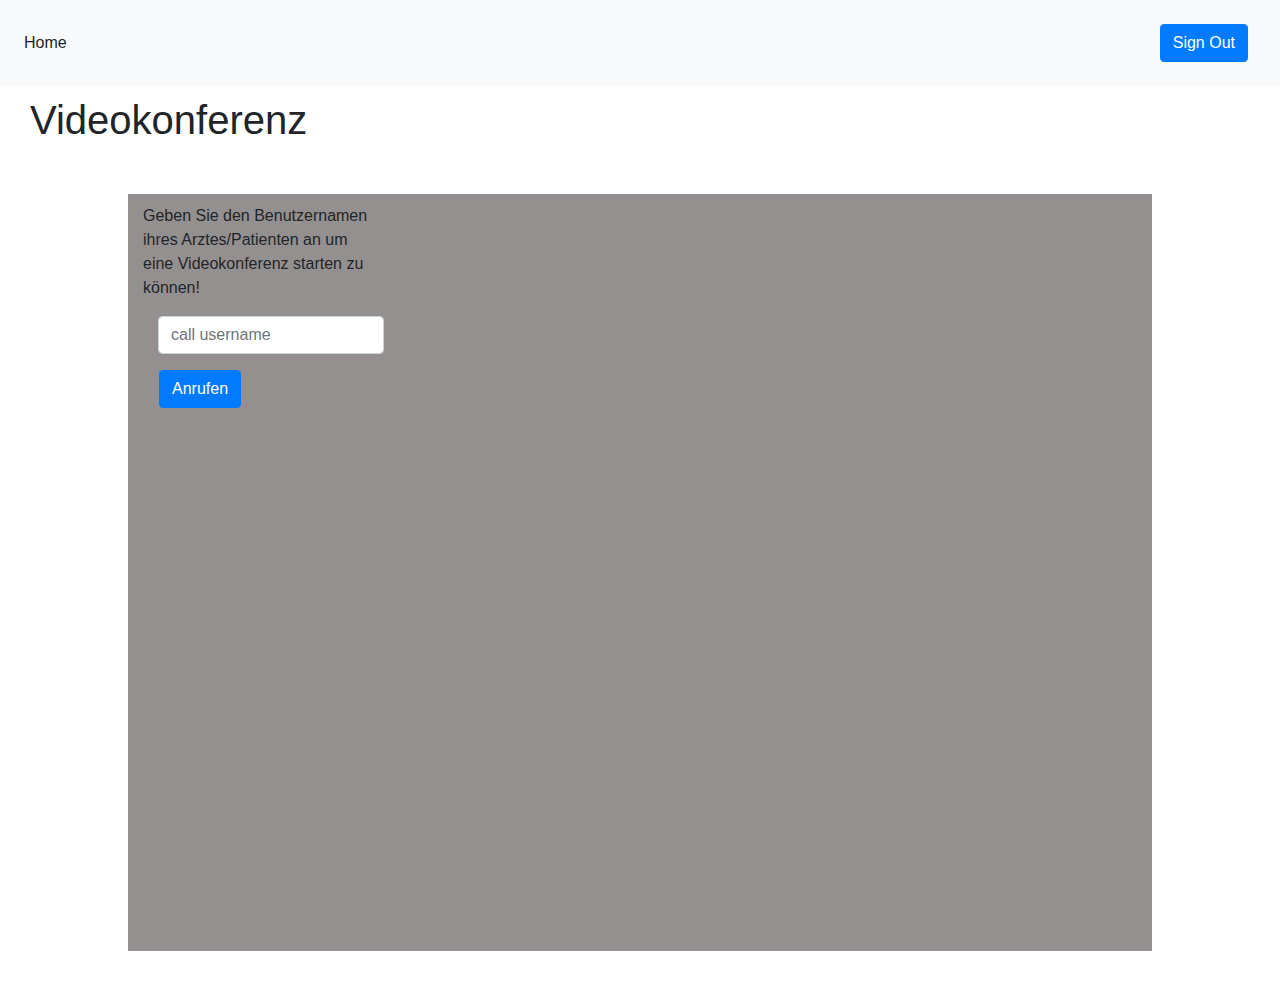
<file: CommunicationRTC/src/main/resources/static/index.html>
<!DOCTYPE html>
<html xmlns="http://www.w3.org/1999/xhtml"
      xmlns:th="http://www.thymeleaf.org"
      xmlns:layout="http://www.ultraq.net.nz/thymeleaf/layout">

<head>
  <title>Telemed Communication</title>
  <link rel="stylesheet"
        href="https://maxcdn.bootstrapcdn.com/bootstrap/4.0.0/css/bootstrap.min.css"
        integrity="sha384-Gn5384xqQ1aoWXA+058RXPxPg6fy4IWvTNh0E263XmFcJlSAwiGgFAW/dAiS6JXm"
        crossorigin="anonymous" />  <!--Bootstrap only for styling-->
   <script
          src="https://ajax.googleapis.com/ajax/libs/jquery/3.4.1/jquery.min.js"></script>
  <script
          src="https://maxcdn.bootstrapcdn.com/bootstrap/3.4.0/js/bootstrap.min.js"></script>
</head>
<style>
  .container {
    background: rgb(148, 144, 144);
    margin: 50px auto;
    max-width: 80%;
    text-align: center;
  }

  button {
    margin: 1em;
  }

</style>
<body onload="javascript:getActiveModules()">
  <nav class="navbar navbar-expand-lg navbar-light bg-light">
    <div class="collapse navbar-collapse" id="navbarSupportedContent">
      <ul class="navbar-nav mr-auto">
        <li class="nav-item active">
          <a class="nav-link" href="#">Home <span class="sr-only">(current)</span></a>
        </li>
        <li class="nav-item" id="communication" style="display: none">
          <a class="nav-link logintext"
             th:href="@{http://localhost:8081/}">Videocall und Chat</a>
        </li>
        <li class="nav-item" id="symptom" style="display: none">
          <a class="nav-link logintext"
             th:href="@{http://localhost:8082/}">Symptome</a>
        </li>
        <li class="nav-item" id="course" style="display: none">
          <a class="nav-link logintext"
             th:href="@{http://localhost:8083/}">Kurse</a>
        </li>
        <li class="nav-item" id="appointment" style="display: none">
          <a class="nav-link logintext"
             th:href="@{http://localhost:8085/}">Termine</a>
        </li>
      </ul>
      <h6 class="nav-link" href="#" id="currentUser"></h6>
      <form th:action="@{/logout}"
            method="post">
        <button type="submit" class="btn btn-primary"
                value="Sign Out">Sign Out</button>
      </form>
    </div>
  </nav>
  <h1 style="padding-left: 30px; padding-top: 10px">Videokonferenz</h1>

  <div class="container">
      <div class="row">
        <div class="col-md-3" style="text-align: left; margin-top: 10px">
          <p>Geben Sie den Benutzernamen ihres Arztes/Patienten an um eine Videokonferenz starten zu k&ouml;nnen!</p><input id="usernameInput" type="text" class="form-control"
                 placeholder="call username" style="margin-left: 15px">
          <button type="button" class="btn btn-primary" onclick='createOffer()'>Anrufen</button>

          <script src="client.js"></script>
        </div>
        <div class="col-md-3">
          <video style="width: 1500px; height: 750px" id="videostream" autoplay="true"></video>
        </div>
      </div>
    </div>
  </body>
</html>
</file>
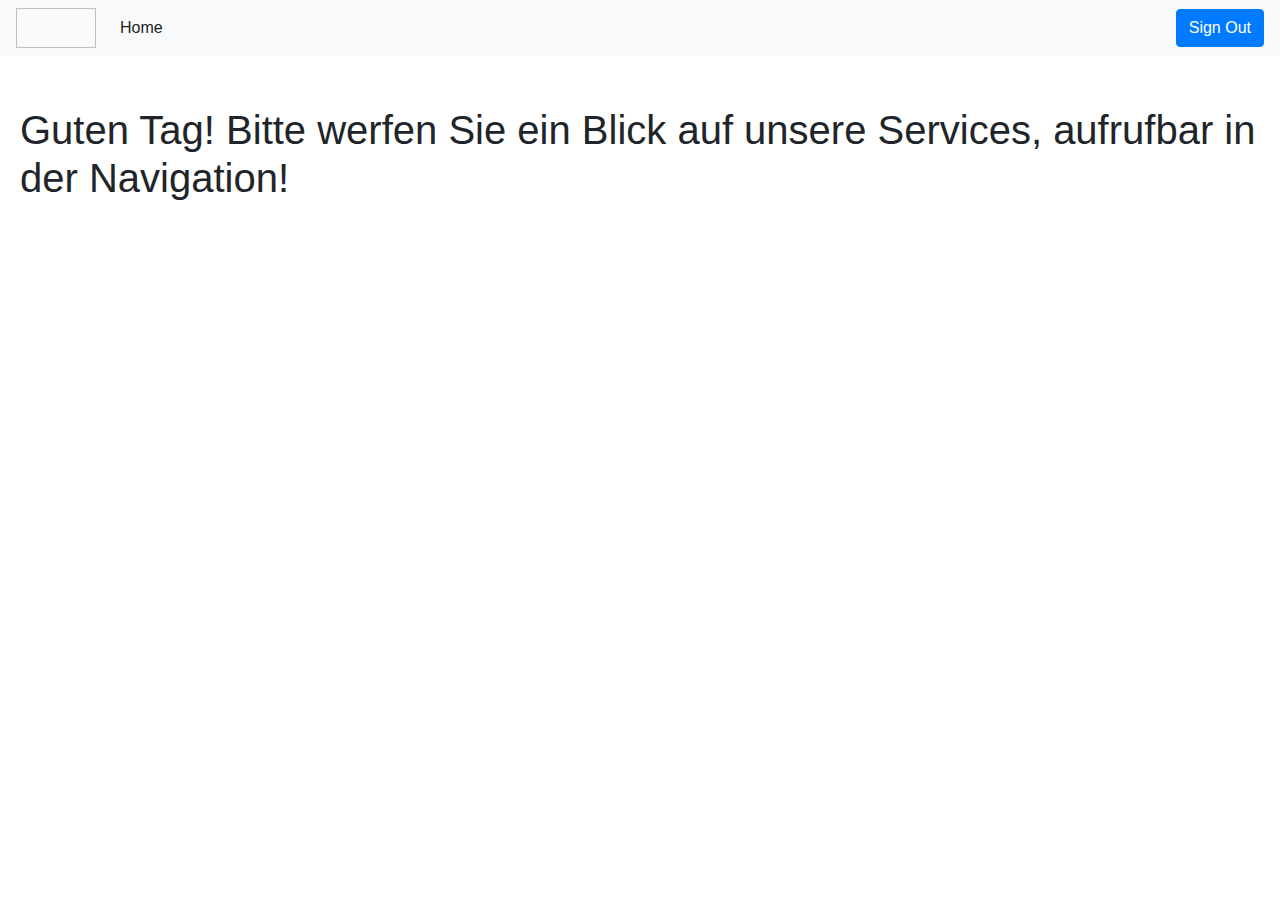
<file: Root/TelemedFrameworkRoot/src/main/resources/templates/index.html>
<!DOCTYPE html>
<html xmlns="http://www.w3.org/1999/xhtml"
      xmlns:th="http://www.thymeleaf.org"
      xmlns:layout="http://www.ultraq.net.nz/thymeleaf/layout">

  <head>
    <title>Telemed Root</title>
    <link rel="stylesheet"
          href="https://maxcdn.bootstrapcdn.com/bootstrap/4.0.0/css/bootstrap.min.css"
          integrity="sha384-Gn5384xqQ1aoWXA+058RXPxPg6fy4IWvTNh0E263XmFcJlSAwiGgFAW/dAiS6JXm"
          crossorigin="anonymous" />

    <script>
      function getCurrentName() {
        var url = "http://localhost:8080/api/current"
        fetch(url)
                .then(response => response.text())
                .then(data => {
                  document.getElementById("currentUser").innerText = data;
                })

      }

      function getCurrentRole() {
        var url = "http://localhost:8080/api/current-role"
        fetch(url)
                .then(response => response.text())
                .then(data => {
                  console.log("1: ", data);
                    if(data == "DOCTOR") {
                      console.log("2");
                      document.getElementById("administration").style.display = "";
                    }
                  })
      }

      function addDoctor() {
        const firstName = document.getElementById("doctorFirstName").value;
        const username = document.getElementById("doctorUsername").value;
        const lastName = document.getElementById("doctorLastName").value;
        const password = document.getElementById("doctorPassword").value;
        const mail = document.getElementById("birthdate").mail;
        const birthdate = document.getElementById("birthdate").value;

        const newDoctor = {
          "firstName": firstName,
          "lastName": lastName,
          "username": username,
          "password": password,
          "birthdate":birthdate,
          "mail":mail
        }

        fetch('http://localhost:8080/api/doctor-save/', {
          method: 'POST',
          headers: {
            'Content-Type': 'application/json',
            'X-XSRF-TOKEN': getCookie('XSRF-TOKEN')
          },
          body: JSON.stringify(newDoctor)
        })
                .then(response => {
                  console.log(response);
                })
                .catch(error => {
                  console.error(error);
                });
      }

      function getActiveModules() {
        var url = "http://localhost:8080/api/active-modules"
        fetch(url)
                .then(response => response.text())
                .then(data => {
                  var props = data.split(",");

                  var communicationElement = document.getElementById("communication");
                  var symptomElement = document.getElementById("symptom");
                  var courseElement = document.getElementById("course");
                  var appointmentElement = document.getElementById("appointment");

                  if(props[1]) {
                    document.getElementById("navbarSupportedContent").style.backgroundColor = props[1].split("=")[1];
                  }

                  if(props[2]) {
                    document.getElementById("praxisname").innerText = props[2].split("=")[1];
                  }

                  var propsMods1 = props[0].split("=");
                  var propsMods2 = propsMods1[1].split("-");
                  console.log("propsMods2 ", propsMods2);

                  for(var i = 0; i < propsMods2.length; i++) {
                    if(propsMods2[i] == "SYMPTOM") {
                      document.getElementById("symptom").style.display = "";
                    }

                    if(propsMods2[i] == "APPOINTMENT") {
                      document.getElementById("appointment").style.display = "";
                    }

                    if(propsMods2[i] == "COMMUNICATION") {
                      document.getElementById("communication").style.display = "";
                    }

                    if(propsMods2[i] == "COURSE") {
                      document.getElementById("course").style.display = "";
                    }
                  }
                })

        var urlLgo = "http://localhost:8080/api/logo";
        fetch(urlLgo)
                .then(response => response.text())
                .then(data => {
                  var imageByteArray = data;
                  document.getElementById("logo").src = "data:image/png;base64," + imageByteArray;
                })
      }

      function getCookie(name) {
        const cookieValue = document.cookie
                .split(';')
                .map(cookie => cookie.trim())
                .find(cookie => cookie.startsWith(`${name}=`));

        if (!cookieValue) {
          return null;
        }

        return cookieValue.substring(name.length + 1);
      }


    </script>

  </head>
  <body onload="javascript:getCurrentName(), getActiveModules(), getCurrentRole()">

  <nav class="navbar navbar-expand-lg navbar-light bg-light">
    <div class="collapse navbar-collapse" id="navbarSupportedContent">
      <ul class="navbar-nav mr-auto">
        <img id="logo" style="width: 80px; height: auto"/>
        <h6 class="nav-link" href="#" id="praxisname"></h6>
        <li class="nav-item active">
          <a class="nav-link" href="#">Home <span class="sr-only">(current)</span></a>
        </li>
        <li class="nav-item" id="communication" style="display: none">
          <a class="nav-link logintext"
             th:href="@{http://localhost:8081/}">Videocall und Chat</a>
        </li>
        <li class="nav-item" id="symptom" style="display: none">
          <a class="nav-link logintext"
             th:href="@{http://localhost:8082/}">Symptome</a>
        </li>
        <li class="nav-item" id="course" style="display: none">
          <a class="nav-link logintext"
             th:href="@{http://localhost:8083/}">Kurse</a>
        </li>
        <li class="nav-item" id="appointment" style="display: none">
          <a class="nav-link logintext"
             th:href="@{http://localhost:8085/}">Termine</a>
        </li>
      </ul>
      <h6 class="nav-link" href="#" id="currentUser"></h6>
      <form th:action="@{/logout}"
        method="post">
        <button type="submit" class="btn btn-primary"
               value="Sign Out">Sign Out</button>
      </form>
    </div>
  </nav>

    <div layout:fragment="content" style="margin-top: 50px; margin-left: 20px">
        <h1>Guten Tag! Bitte werfen Sie ein Blick auf unsere Services, aufrufbar in der Navigation!</h1>
    </div>

    <div id="administration" style="display: none">
      <div layout:fragment="content" style="margin-top: 50px; margin-left: 20px;">
        <h3>Administration</h3>
        <p>In diesem Bereich können Sie neues medizinisches Personal hinzufügen</p>
          Username: <input type="text" id="doctorUsername"><br>
          Vorname: <input type="text" id="doctorFirstName"><br>
          Nachname: <input type="text" id="doctorLastName"><br>
          Passwort: <input type="password" id="doctorPassword"><br>
          Geburtsdatum: <input type="date" id="birthdate"/><br>
          Email: <input type="date" id="mail"/><br>
        <button class="btn btn-primary" onclick="addDoctor()"></button>

      </div>
    </div>

  </body>
</html>
</file>
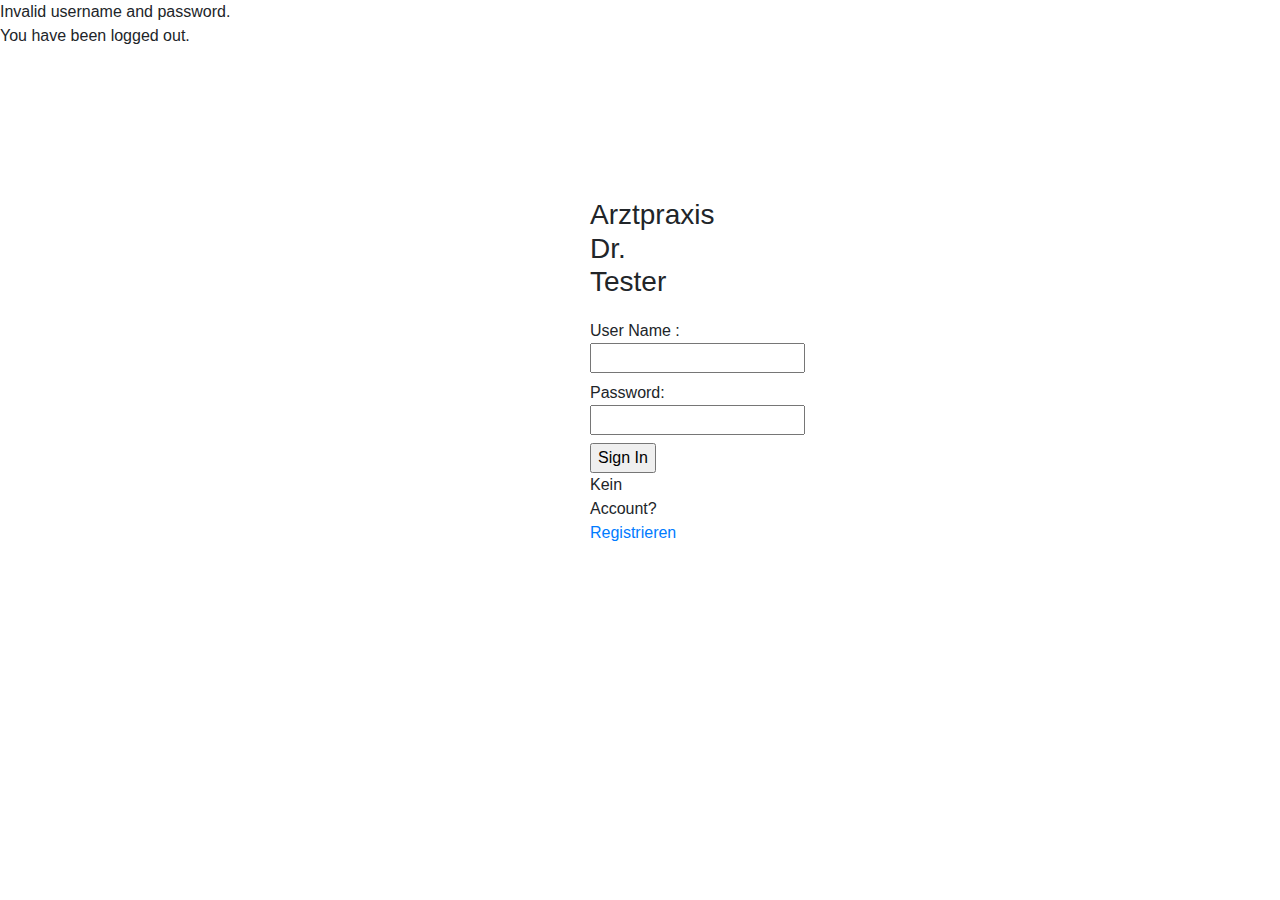
<file: Root/TelemedFrameworkRoot/src/main/resources/templates/login.html>
<!DOCTYPE html>
<!DOCTYPE html>
<html xmlns="http://www.w3.org/1999/xhtml" xmlns:th="https://www.thymeleaf.org">
<head>
    <title>Spring Security Example </title>
    <link rel="stylesheet"
          href="https://maxcdn.bootstrapcdn.com/bootstrap/4.0.0/css/bootstrap.min.css"
          integrity="sha384-Gn5384xqQ1aoWXA+058RXPxPg6fy4IWvTNh0E263XmFcJlSAwiGgFAW/dAiS6JXm"
          crossorigin="anonymous" />
</head>
<body>
<div th:if="${param.error}">
    Invalid username and password.
</div>
<div th:if="${param.logout}">
    You have been logged out.
</div>
<h3 style="margin-left: auto; margin-right: auto; width: 100px; margin-top: 150px">Arztpraxis Dr. Tester</h3>
<form th:action="@{/login}" method="post" style="margin-left: auto; margin-right: auto; width: 100px; margin-top: 20px">
    <div><label> User Name : <input type="text" name="username"/> </label></div>
    <div><label> Password: <input type="password" name="password"/> </label></div>
    <div><input type="submit" value="Sign In"/></div>
</form>

<div style="margin-left: auto; margin-right: auto; width: 100px">
    Kein Account? <a href="/signup">Registrieren</a>
</div>

</body>
</html>
</file>
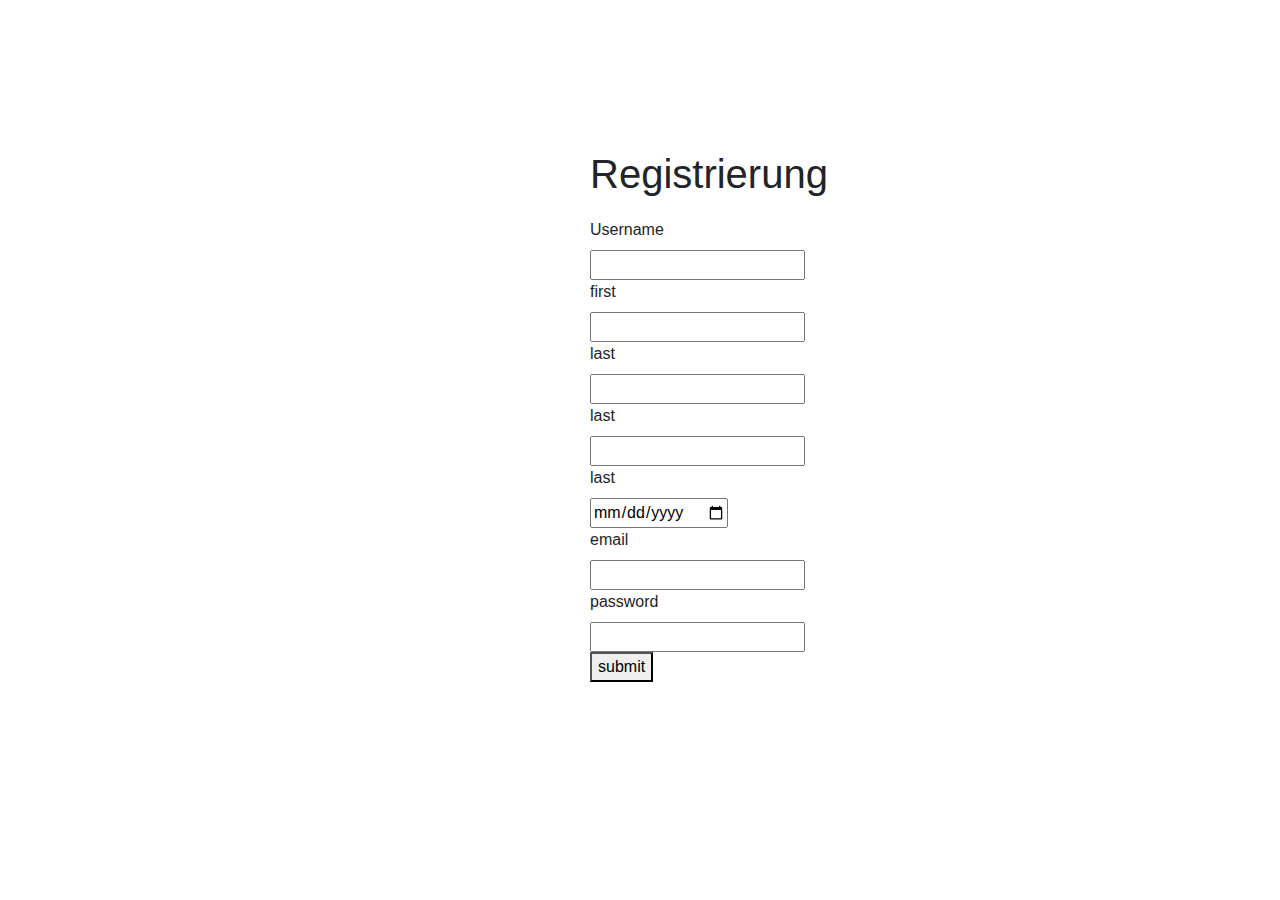
<file: Root/TelemedFrameworkRoot/src/main/resources/templates/signup.html>
<!DOCTYPE html>
<html lang="en">
<head>
    <meta charset="UTF-8">
    <link rel="stylesheet"
          href="https://maxcdn.bootstrapcdn.com/bootstrap/4.0.0/css/bootstrap.min.css"
          integrity="sha384-Gn5384xqQ1aoWXA+058RXPxPg6fy4IWvTNh0E263XmFcJlSAwiGgFAW/dAiS6JXm"
          crossorigin="anonymous" />
    <title>Registrierung</title>
</head>
<body>
    <h1 style="margin-left: auto; margin-right: auto; width: 100px; margin-top: 150px">Registrierung</h1>
    <form style="margin-left: auto; margin-right: auto; width: 100px; margin-top: 20px"th:action="@{/save}" th:object="${user}" method="POST">
        <div>
            <label>Username</label>
            <input th:field="*{username}"/>
        </div>
        <div>
            <label th:text="Vorname">first</label>
            <input th:field="*{firstName}"/>
        </div>
        <div>
            <label th:text="Nachname">last</label>
            <input th:field="*{lastName}"/>
        </div>
        <div>
            <label th:text="Geschlecht">last</label>
            <input th:field="*{gender}"/>
        </div>
        <div>
            <label th:text="Geburtsdatum">last</label>
            <input type="date" th:field="*{birthDate}"/>
        </div>
        <div>
            <label th:text="Email">email</label>
            <input type="email" th:field="*{email}"/>
        </div>
        <div>
            <label th:text="Passwort">password</label>
            <input type="password" th:field="*{password}"/>
        </div>

        <button type="submit" th:text="Speichern">submit</button>
    </form>

</body>
</html>
</file>
